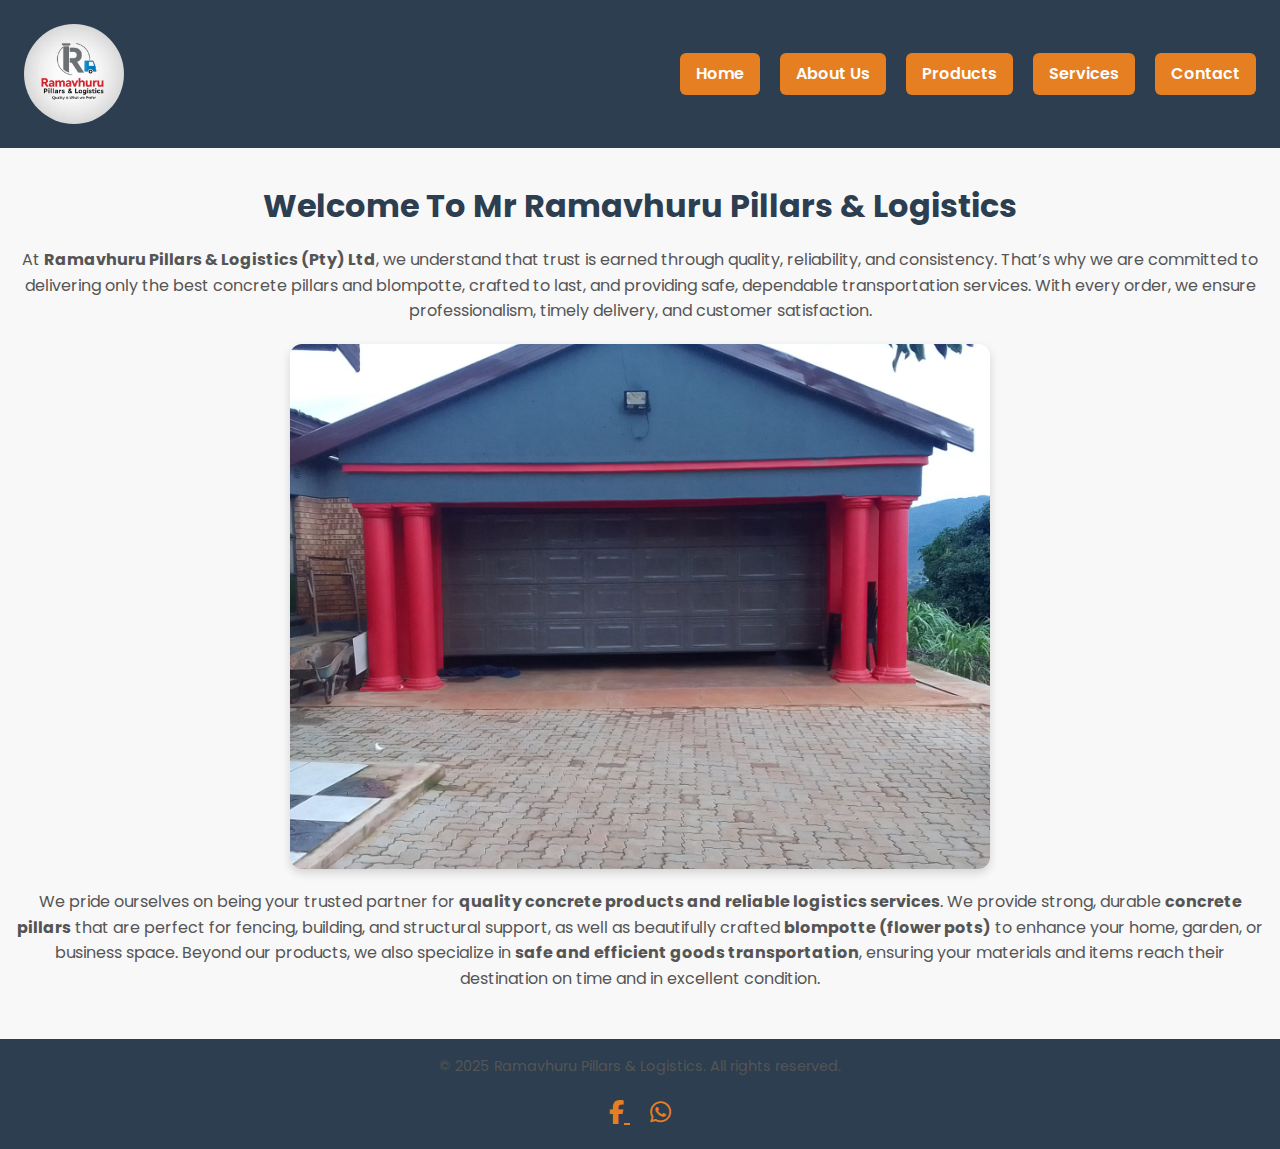
<file: indext.html>
<!DOCTYPE html>
<html lang="en">
<head>
    <meta charset="UTF-8">
    <meta name="viewport" content="width=device-width, initial-scale=1.0">
    <title>Mr Ramavhuru Pillars & Logistics</title>
     <link rel="stylesheet" href="./css/styles.css">
    <link rel="stylesheet" href="https://cdnjs.cloudflare.com/ajax/libs/font-awesome/6.4.0/css/all.min.css">
</head>
<body>
    <!-- Header with Logo -->
    <header>
        <img src="./assests/Logo.jfif" alt="Ramavhuru logo" class="logo"><br/>
        <!-- Navigation -->
        <nav>
            <a href="./indext.html">Home</a> 
            <a href="./pages/About.html">About Us</a> 
            <a href="./pages/products.html">Products</a> 
            <a href="./pages/services.html">Services</a> 
            <a href="./pages/contact.html">Contact</a>
        </nav>
    </header>

    <!-- Main Content -->
    <main>
        <h1>Welcome To Mr Ramavhuru Pillars & Logistics</h1>
        
        <p>
            At <strong>Ramavhuru Pillars & Logistics (Pty) Ltd</strong>, we understand that trust is earned through quality, reliability, and consistency. 
            That’s why we are committed to delivering only the best concrete pillars and blompotte, crafted to last, and providing safe, dependable transportation services. 
            With every order, we ensure professionalism, timely delivery, and customer satisfaction.
        </p>

        <img src="./assests/Main.jfif" alt="Main  Products" class="main-image">

        <p>
            We pride ourselves on being your trusted partner for <b>quality concrete products and reliable logistics services</b>. 
            We provide strong, durable <b>concrete pillars</b> that are perfect for fencing, building, and structural support, 
            as well as beautifully crafted <b>blompotte (flower pots)</b> to enhance your home, garden, or business space. 
            Beyond our products, we also specialize in <b>safe and efficient goods transportation</b>, ensuring your materials and items reach their destination on time and in excellent condition. 
        </p>
    </main>

    <!-- Footer -->
    <footer>
        <p>&copy; 2025 Ramavhuru Pillars & Logistics. All rights reserved.</p>
       <div class="social-footer">
  <!-- Facebook -->
  <a href="https://www.facebook.com/Funanani.Ramavhuru" target="_blank">
    <i class="fab fa-facebook-f"></i>
  </a>

  <!-- WhatsApp -->
  <a href="https://wa.me/27711161134" target="_blank">
    <i class="fab fa-whatsapp"></i>
  </a>
</div>
    </footer>
</body>
</html>
</file>
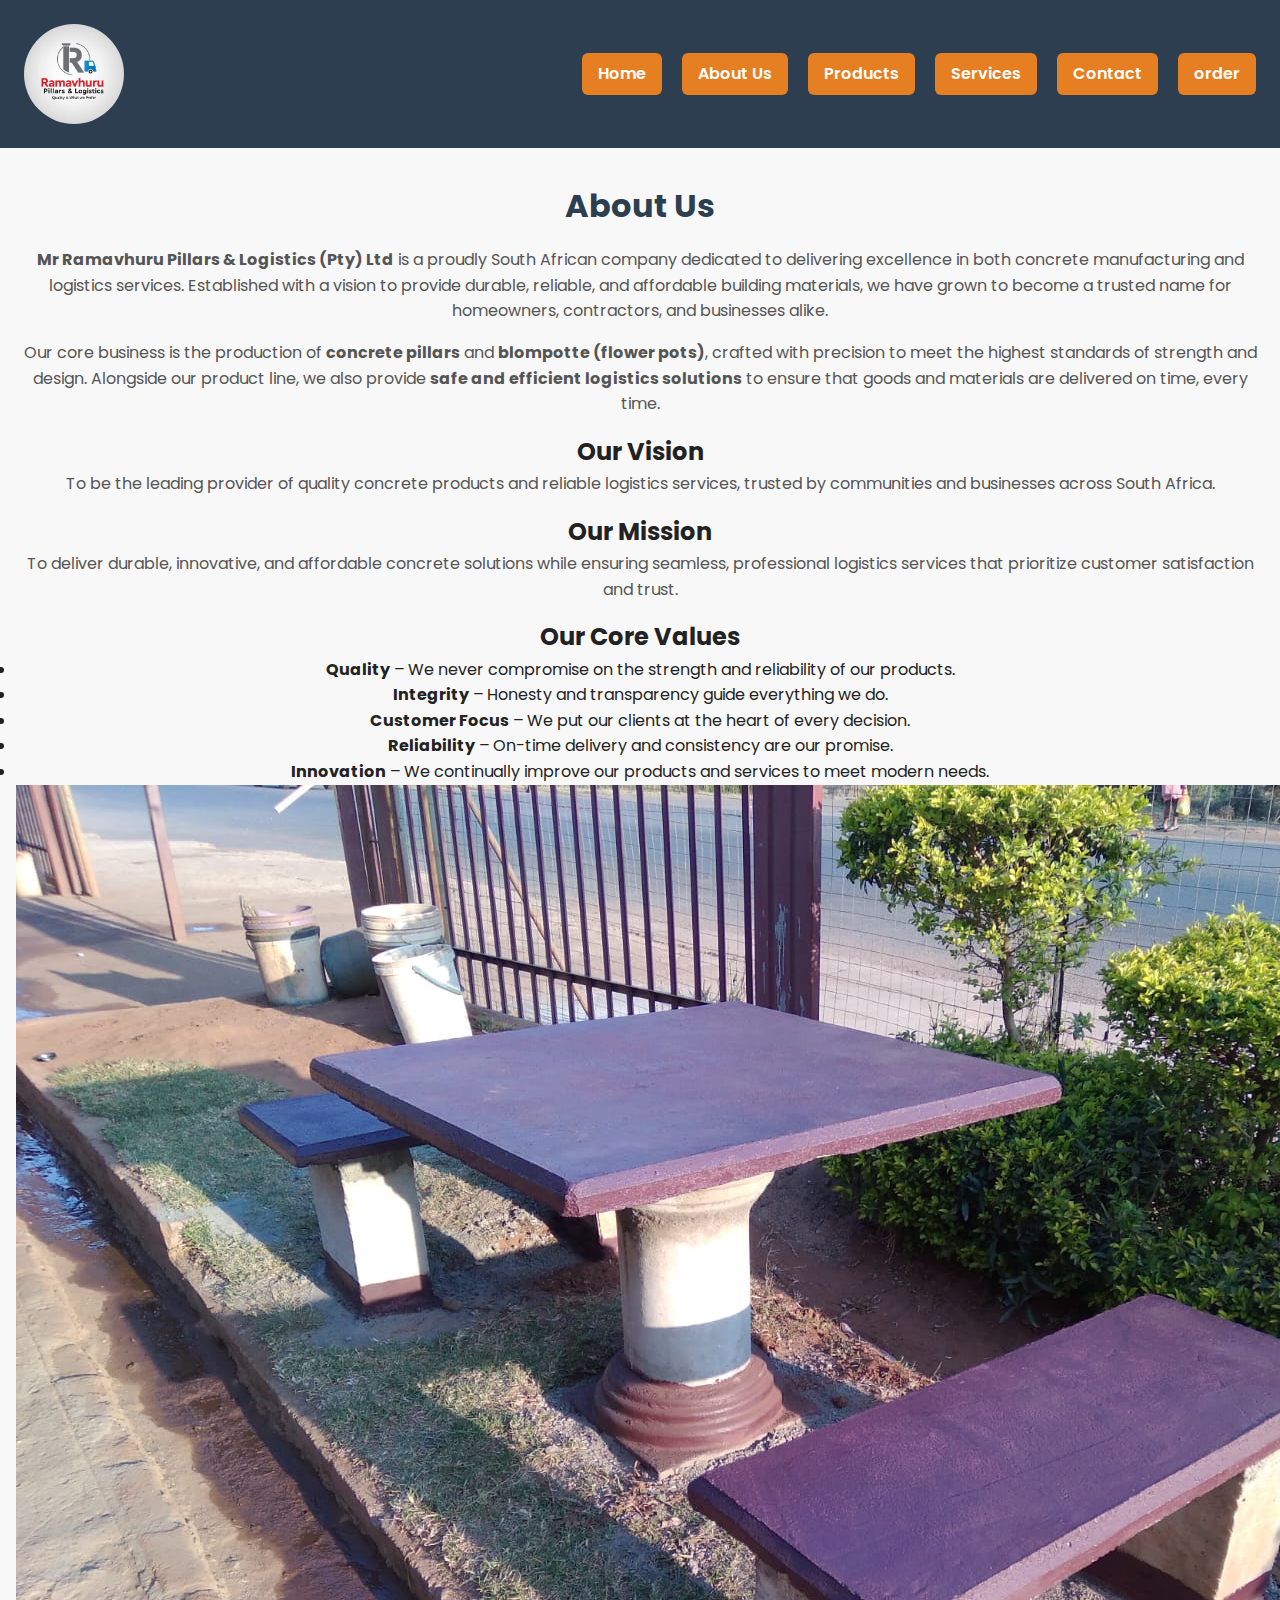
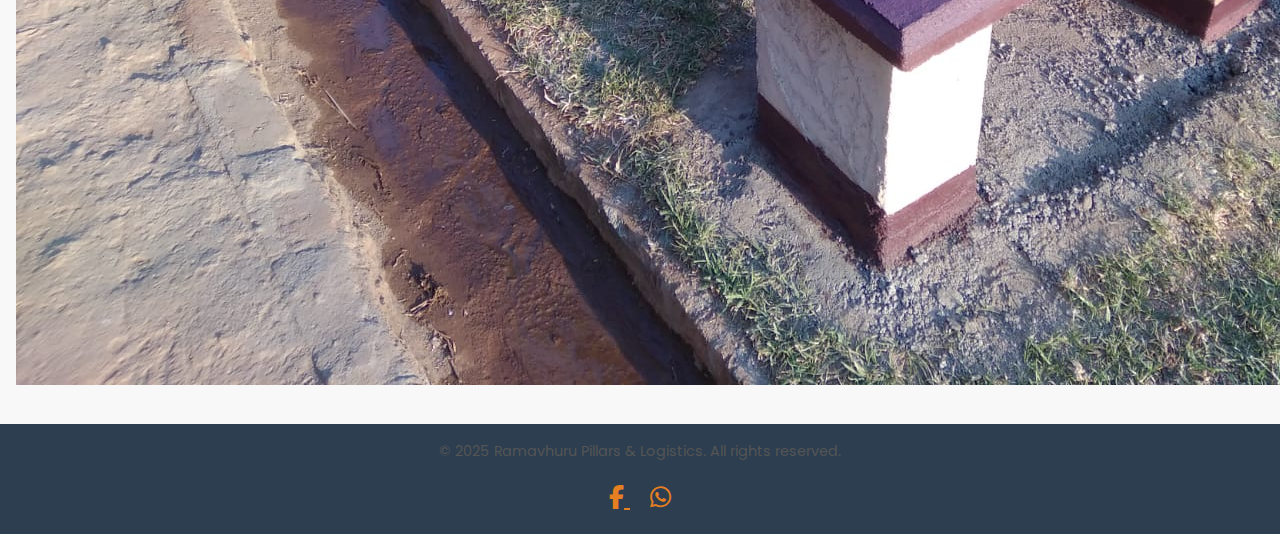
<file: pages/About.html>
<!DOCTYPE html>
<html lang="en">
<head>
    <meta charset="UTF-8">
    <meta name="viewport" content="width=device-width, initial-scale=1.0">
    <title>About Us - Mr Ramavhuru Pillars & Logistics</title>
     <link rel="stylesheet" href="../css/styles.css">
   <link rel="stylesheet" href="https://cdnjs.cloudflare.com/ajax/libs/font-awesome/6.4.0/css/all.min.css">

</head>
<script src="../JS/script.js"></script>
<body>
    <!-- Header with Logo -->
    <header>
        <img src="../assests/Logo.jfif" alt="Ramavhuru logo" class="logo"><br/>

  <!-- Navigation -->
       <nav>
          <a href="../index.html">Home</a>
          <a href="./About.html">About Us</a>
          <a href="./products.html">Products</a>
          <a href="./services.html">Services</a>
          <a href="./contact.html">Contact</a>
          <a href="./order.html">order</a>
        </nav>
    </header>

    <!-- Main Content -->
    <main>
        <h1>About Us</h1>

        <p>
            <strong>Mr Ramavhuru Pillars & Logistics (Pty) Ltd</strong> is a proudly South African company dedicated to delivering 
            excellence in both concrete manufacturing and logistics services. Established with a vision to provide durable, reliable, 
            and affordable building materials, we have grown to become a trusted name for homeowners, contractors, and businesses alike.
        </p>

        <p>
            Our core business is the production of <b>concrete pillars</b> and <b>blompotte (flower pots)</b>, crafted with precision to 
            meet the highest standards of strength and design. Alongside our product line, we also provide <b>safe and efficient logistics solutions</b> 
            to ensure that goods and materials are delivered on time, every time.
        </p>

        <h2>Our Vision</h2>
        <p>
            To be the leading provider of quality concrete products and reliable logistics services, trusted by communities 
            and businesses across South Africa.
        </p>

        <h2>Our Mission</h2>
        <p>
            To deliver durable, innovative, and affordable concrete solutions while ensuring seamless, professional logistics services 
            that prioritize customer satisfaction and trust.
        </p>

        <h2>Our Core Values</h2>
        <ul>
            <li><b>Quality</b> – We never compromise on the strength and reliability of our products.</li>
            <li><b>Integrity</b> – Honesty and transparency guide everything we do.</li>
            <li><b>Customer Focus</b> – We put our clients at the heart of every decision.</li>
            <li><b>Reliability</b> – On-time delivery and consistency are our promise.</li>
            <li><b>Innovation</b> – We continually improve our products and services to meet modern needs.</li>
        </ul>

        <img src="../assests/p4.jfif" alt="Our Team at Work" class="Team">
    </main>

    <!-- Footer -->
    <footer>
        <p>&copy; 2025 Ramavhuru Pillars & Logistics. All rights reserved.</p>
     <div class="social-footer">
  <!-- Facebook -->
  <a href="https://www.facebook.com/Funanani.Ramavhuru" target="_blank">
    <i class="fab fa-facebook-f"></i>
  </a>

  <!-- WhatsApp -->
  <a href="https://wa.me/27711161134" target="_blank">
    <i class="fab fa-whatsapp"></i>
  </a>
</div>
    </footer>
</body>
</html>
</file>
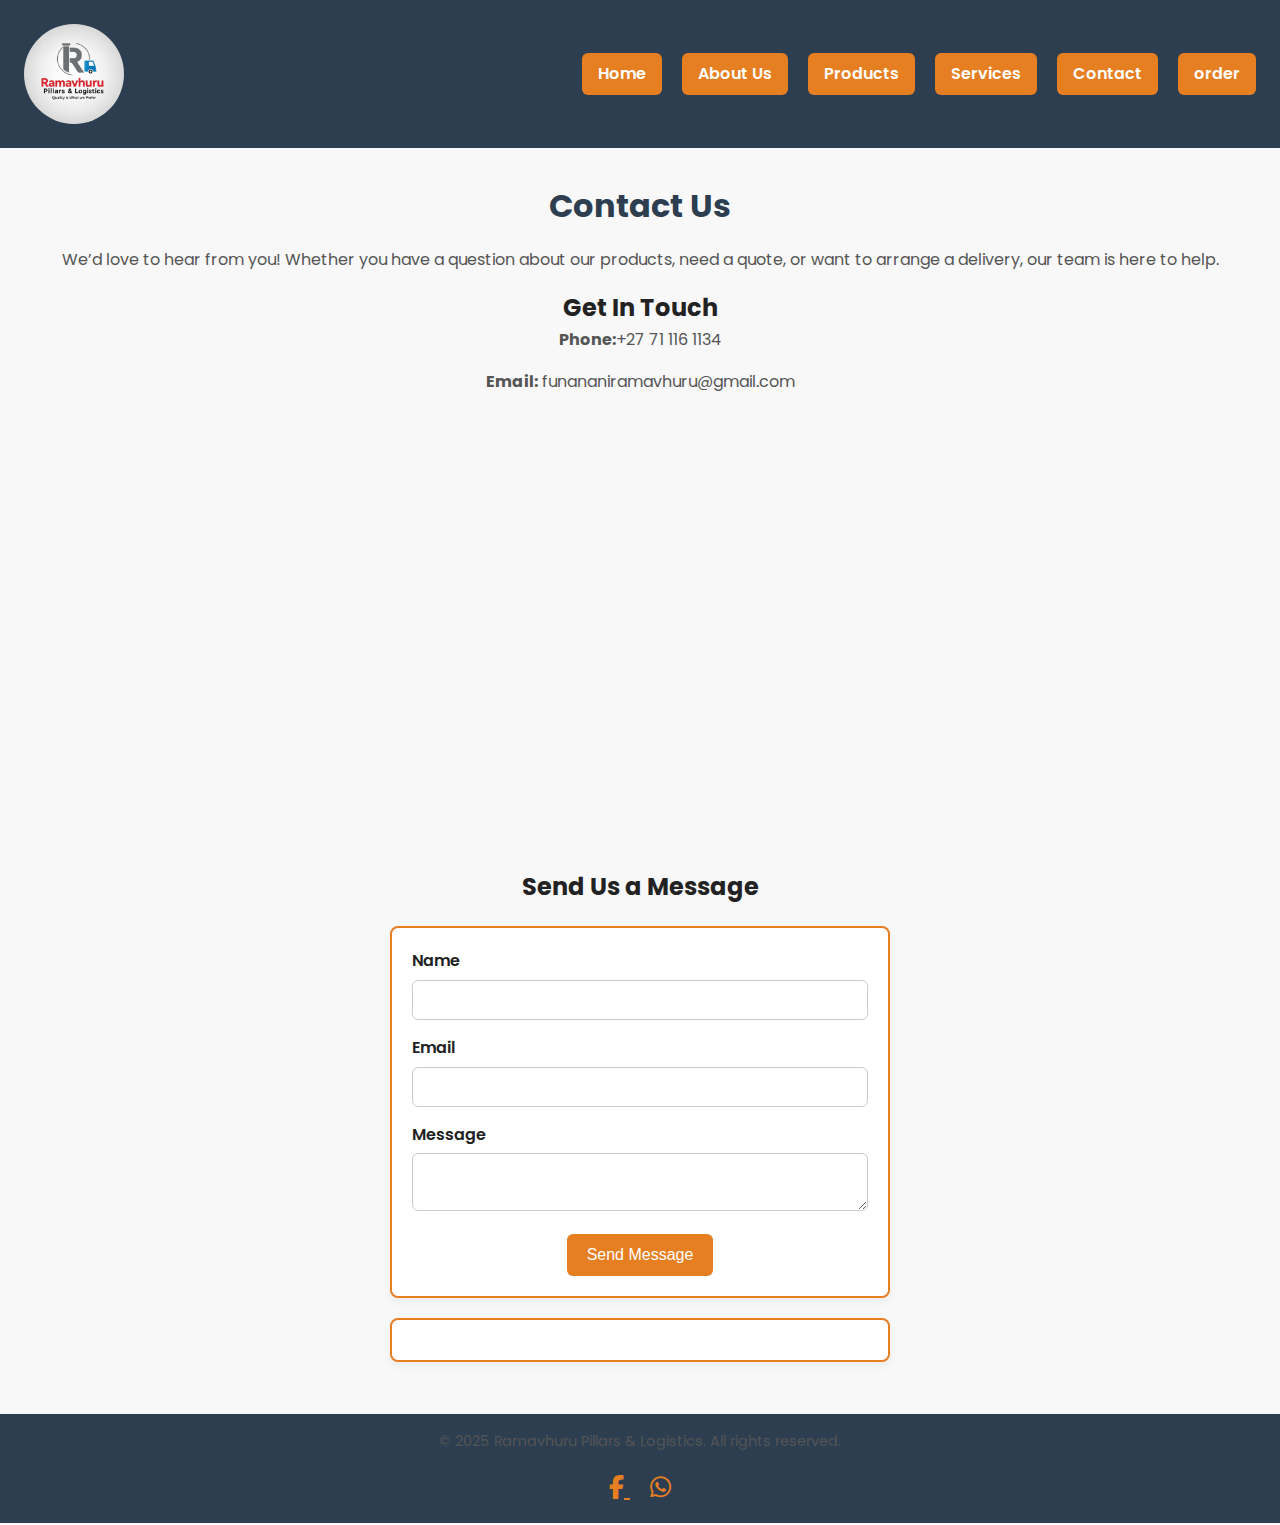
<file: pages/contact.html>
<!DOCTYPE html>
<html lang="en">
<head>
    <meta charset="UTF-8">
    <meta name="viewport" content="width=device-width, initial-scale=1.0">
    <title>Contact Us - Mr Ramavhuru Pillars & Logistics</title>
     <link rel="stylesheet" href="../css/styles.css">
  <link rel="stylesheet" href="https://cdnjs.cloudflare.com/ajax/libs/font-awesome/6.4.0/css/all.min.css">

</head>
<script src="../JS/script.js"></script>
<body>
   <header>
        <!-- Logo -->
        <img src="../assests/Logo.jfif" alt="Ramavhuru logo" class="logo"><br/>

         <!-- Navigation -->
      <nav>
          <a href="../index.html">Home</a>
          <a href="./About.html">About Us</a>
          <a href="./products.html">Products</a>
          <a href="./services.html">Services</a>
          <a href="./contact.html">Contact</a>
          <a href="./order.html">order</a>
        </nav>
   </header>

   <main>
       <h1>Contact Us</h1>
       <p>
         We’d love to hear from you! Whether you have a question about our products, need a quote, 
         or want to arrange a delivery, our team is here to help.
       </p>

       <section>
           <h2>Get In Touch</h2>
           <p><b>Phone:</b>+27 71 116 1134 </p>
           <p><b>Email:</b> funananiramavhuru@gmail.com</p>
           <!--Address-->
           <iframe src="https://www.google.com/maps/embed?pb=!1m14!1m12!1m3!1d1837.730350527823!2d30.174294091510923!3d-22.896372237179516!2m3!1f0!2f0!3f0!3m2!1i1024!2i768!4f13.1!5e0!3m2!1sen!2sza!4v1758894042293!5m2!1sen!2sza" width="600" height="450" style="border:0;" allowfullscreen="" loading="lazy" referrerpolicy="no-referrer-when-downgrade"></iframe>
       </section>

       <section>
           <h2>Send Us a Message</h2>
          <form id="contact-form">
  <label>Name</label>
  <input type="text" name="name" required>

  <label>Email</label>
  <input type="email" name="email" required>

  <label>Message</label>
  <textarea name="message" required></textarea>

  <button type="submit">Send Message</button>
</form>

<p id="form-status"></p>
<form action="https://formsubmit.co/YOUR_EMAIL@example.com" method="POST">

       </section>
   </main>

   <footer>
       <p>&copy; 2025 Ramavhuru Pillars & Logistics. All rights reserved.</p>
  <div class="social-footer">
  <!-- Facebook -->
  <a href="https://www.facebook.com/Funanani.Ramavhuru" target="_blank">
    <i class="fab fa-facebook-f"></i>
  </a>

  <!-- WhatsApp -->
  <a href="https://wa.me/27711161134" target="_blank">
    <i class="fab fa-whatsapp"></i>
  </a>
</div>
   </footer>
</body>
</html>
</file>
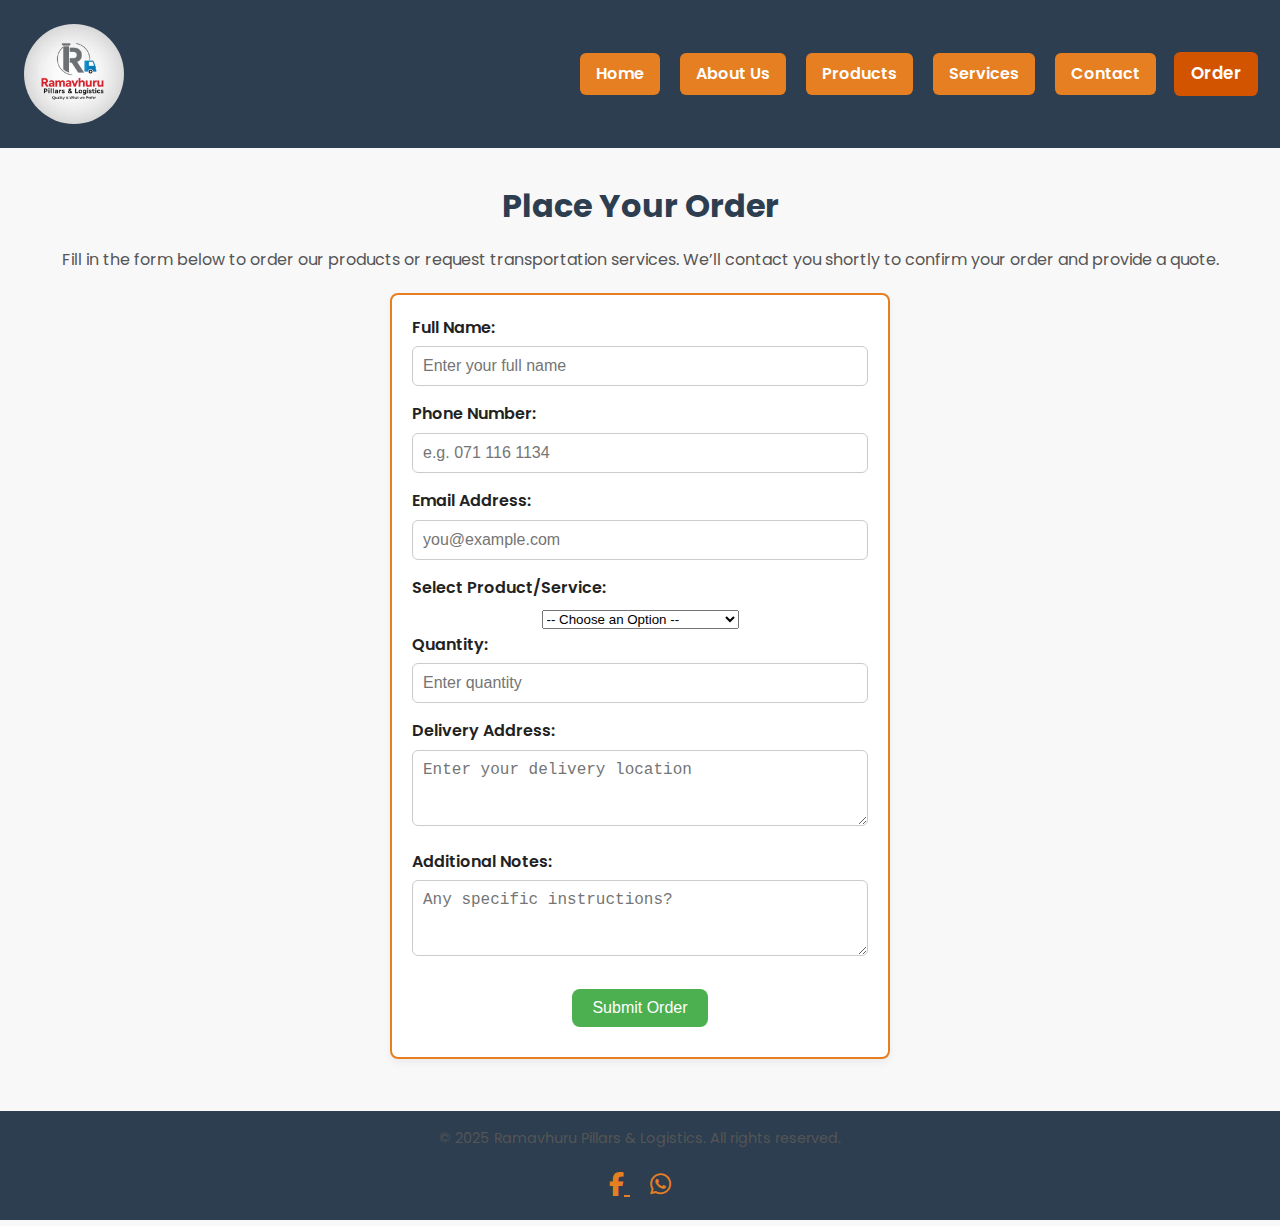
<file: pages/order.html>
<!DOCTYPE html>
<html lang="en">
<head>
  <meta charset="UTF-8" />
  <meta name="viewport" content="width=device-width, initial-scale=1.0" />
  <title>Place an Order | Mr Ramavhuru Pillars & Logistics</title>
  <link rel="stylesheet" href="../css/styles.css" />
  <link
    rel="stylesheet"
    href="https://cdnjs.cloudflare.com/ajax/libs/font-awesome/6.4.0/css/all.min.css"
  />
</head>
<script src="../JS/script.js"></script>
<body>
  <!-- Header -->
  <header>
    <img src="../assests/Logo.jfif" alt="Ramavhuru Logo" class="logo" />
    <nav>
      <a href="../index.html">Home</a>
      <a href="./About.html">About Us</a>
      <a href="./products.html">Products</a>
      <a href="./services.html">Services</a>
      <a href="./contact.html">Contact</a>
      <a href="./order.html" class="active">Order</a>
    </nav>
  </header>

  <!-- Main -->
  <main>
    <section class="order-section">
      <h1>Place Your Order</h1>
      <p>
        Fill in the form below to order our products or request transportation
        services. We’ll contact you shortly to confirm your order and provide a quote.
      </p>

      <form id="orderForm" class="order-form">
        <div class="form-group">
          <label for="name">Full Name:</label>
          <input type="text" id="name" name="name" placeholder="Enter your full name" required />
        </div>

        <div class="form-group">
          <label for="phone">Phone Number:</label>
          <input type="tel" id="phone" name="phone" placeholder="e.g. 071 116 1134" required />
        </div>

        <div class="form-group">
          <label for="email">Email Address:</label>
          <input type="email" id="email" name="email" placeholder="you@example.com" required />
        </div>

        <div class="form-group">
          <label for="product">Select Product/Service:</label>
          <select id="product" name="product" required>
            <option value="">-- Choose an Option --</option>
            <option value="Pillars">Concrete Pillars</option>
            <option value="Blompotte">Blompotte (Flower Pots)</option>
            <option value="Transport">Logistics / Transport Services</option>
          </select>
        </div>

        <div class="form-group">
          <label for="quantity">Quantity:</label>
          <input type="number" id="quantity" name="quantity" min="1" placeholder="Enter quantity" required />
        </div>

        <div class="form-group">
          <label for="address">Delivery Address:</label>
          <textarea id="address" name="address" rows="3" placeholder="Enter your delivery location" required></textarea>
        </div>

        <div class="form-group">
          <label for="message">Additional Notes:</label>
          <textarea id="message" name="message" rows="3" placeholder="Any specific instructions?"></textarea>
        </div>

        <button type="submit" class="btn">Submit Order</button>
      </form>
    </section>
  </main>

  <!-- Footer -->
  <footer>
    <p>&copy; 2025 Ramavhuru Pillars & Logistics. All rights reserved.</p>
    <div class="social-footer">
      <a href="https://www.facebook.com/Funanani.Ramavhuru" target="_blank">
        <i class="fab fa-facebook-f"></i>
      </a>
      <a href="https://wa.me/27711161134" target="_blank">
        <i class="fab fa-whatsapp"></i>
      </a>
    </div>
  </footer>

  <!-- JS -->
  <script src="../JS/order.js"></script>
</body>
</html>
</file>
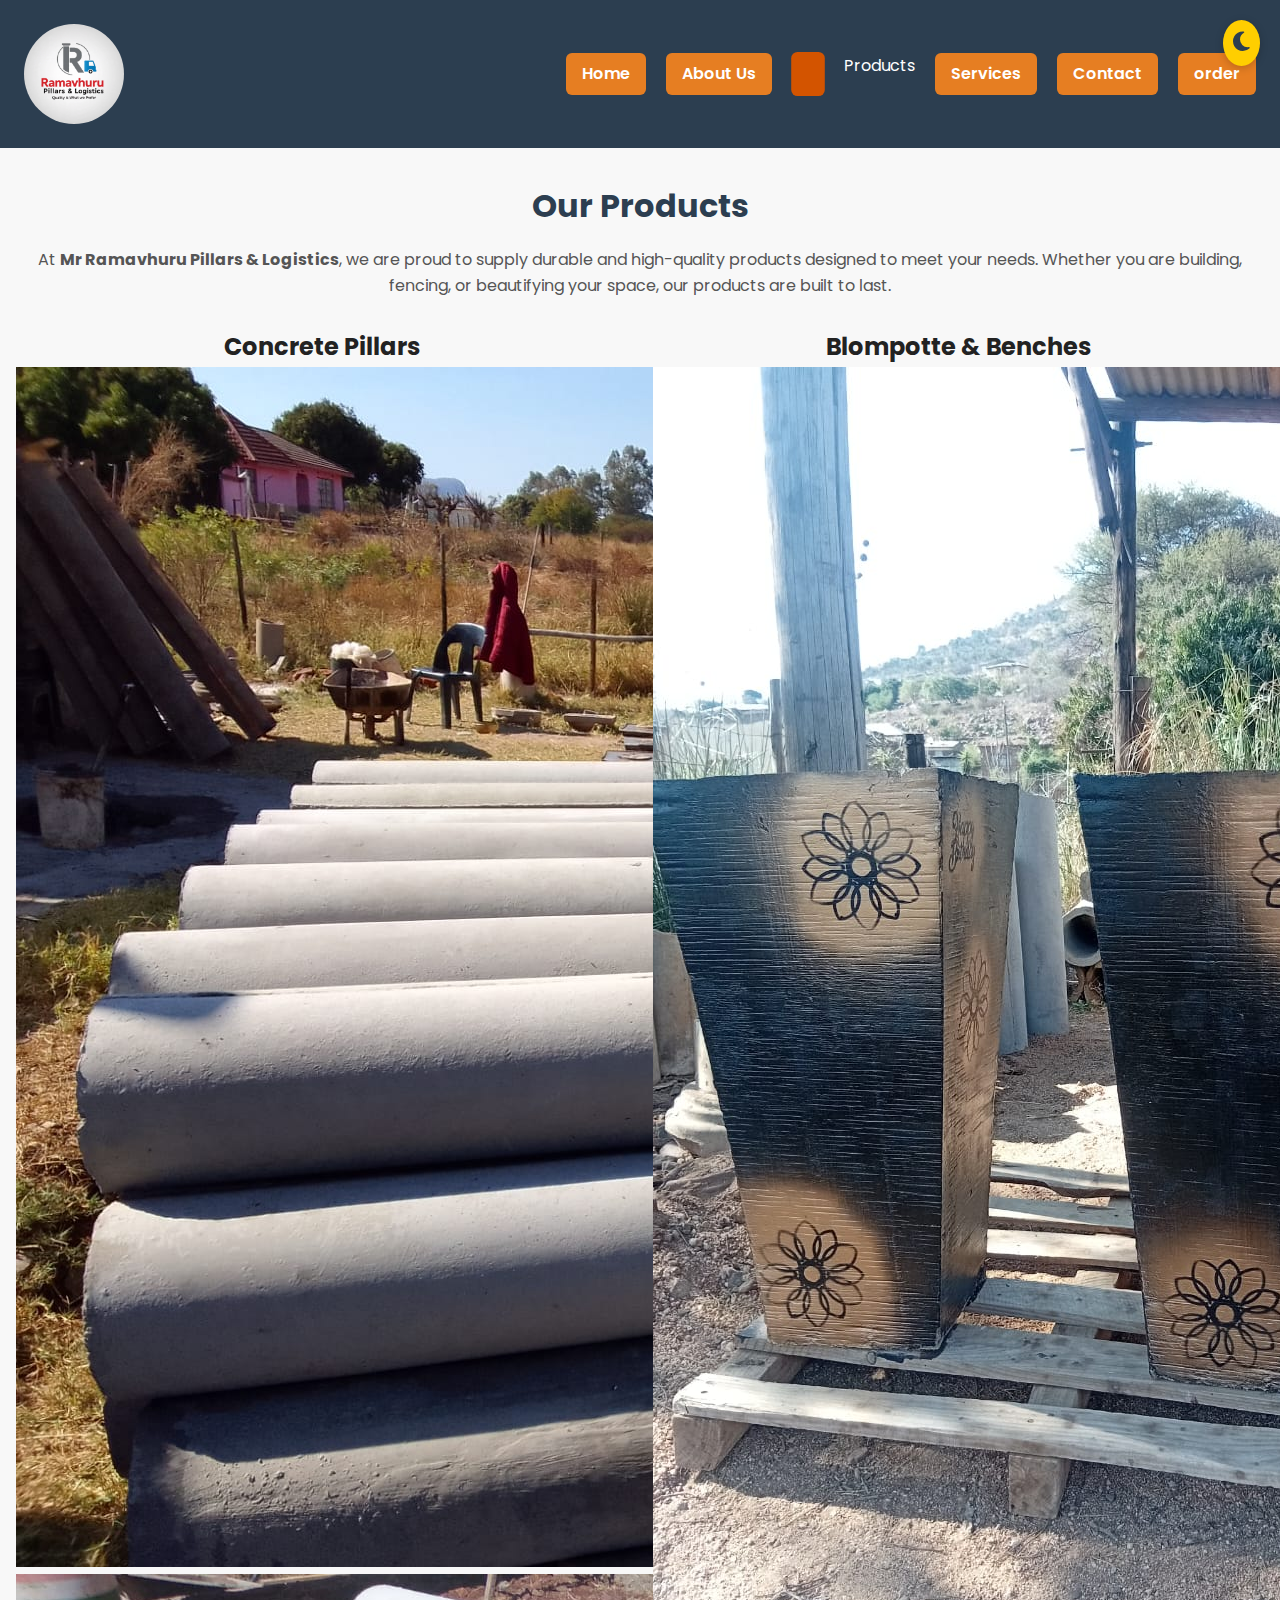
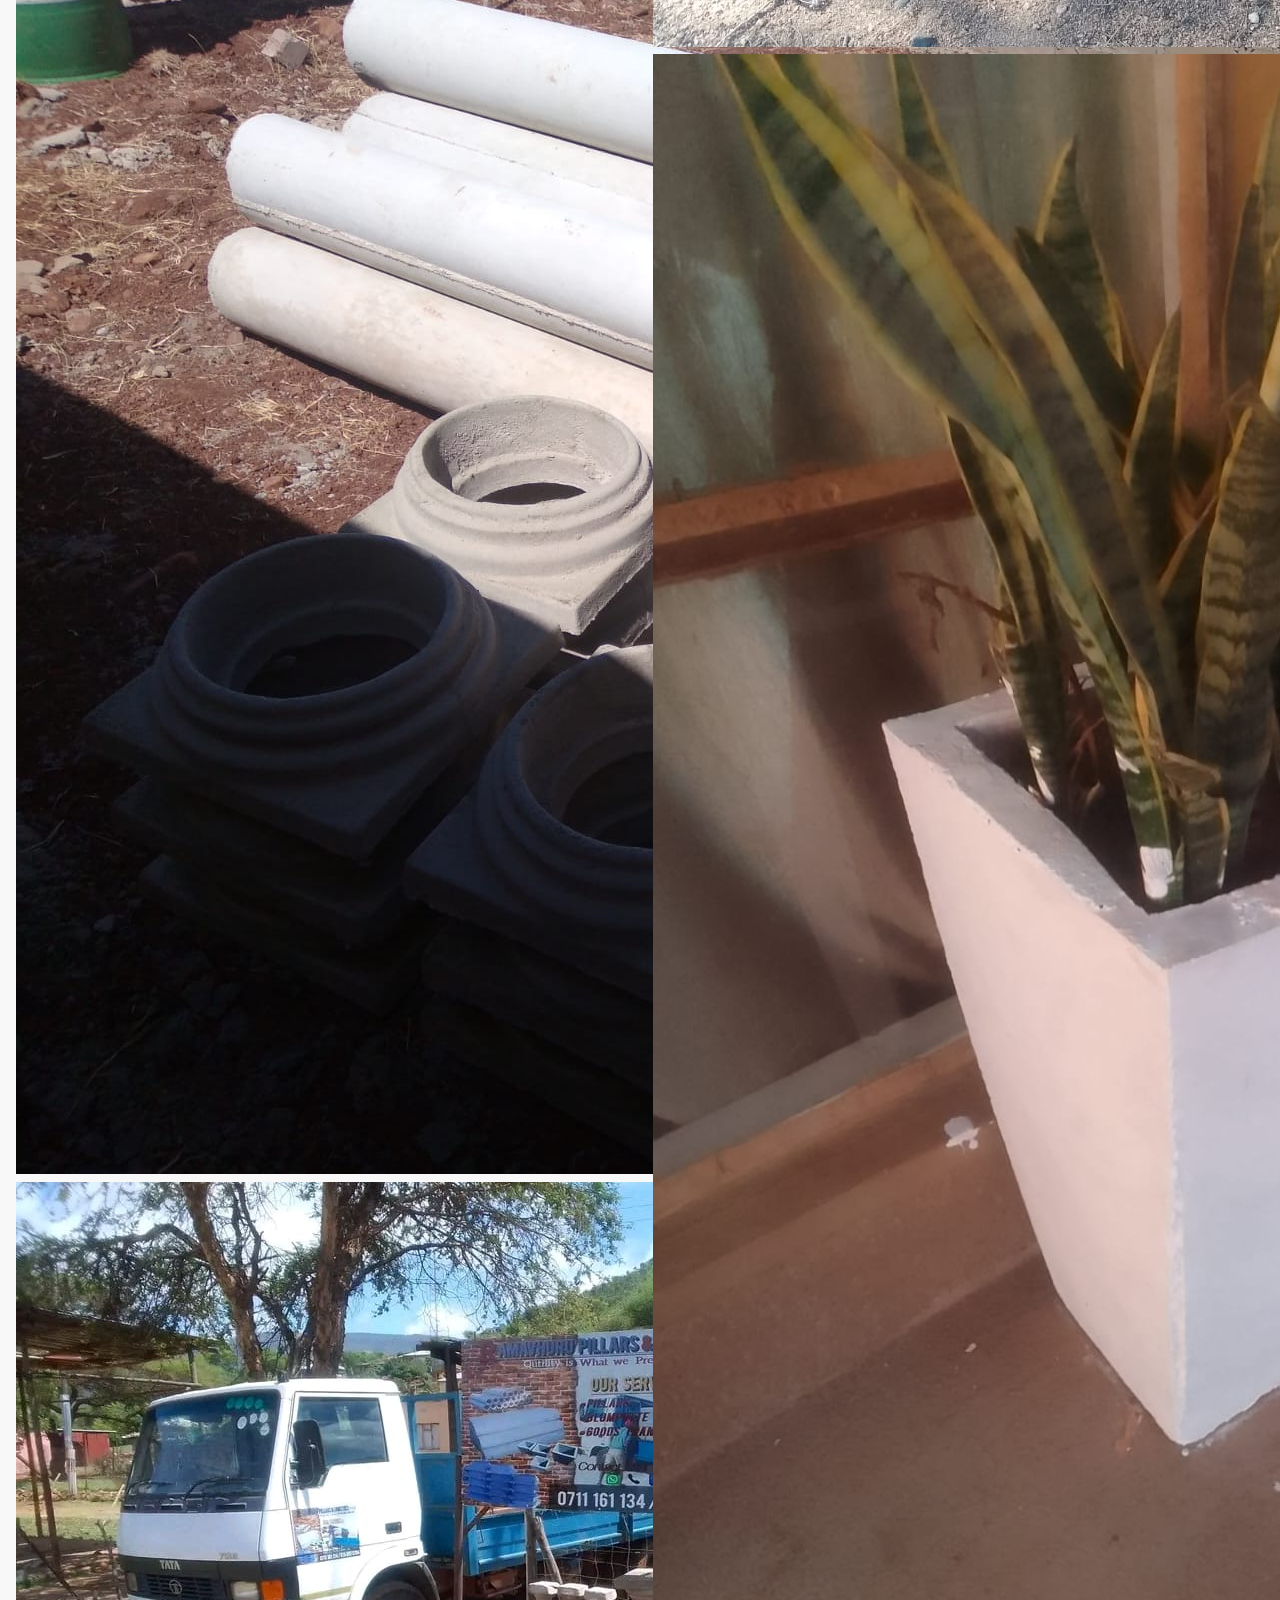
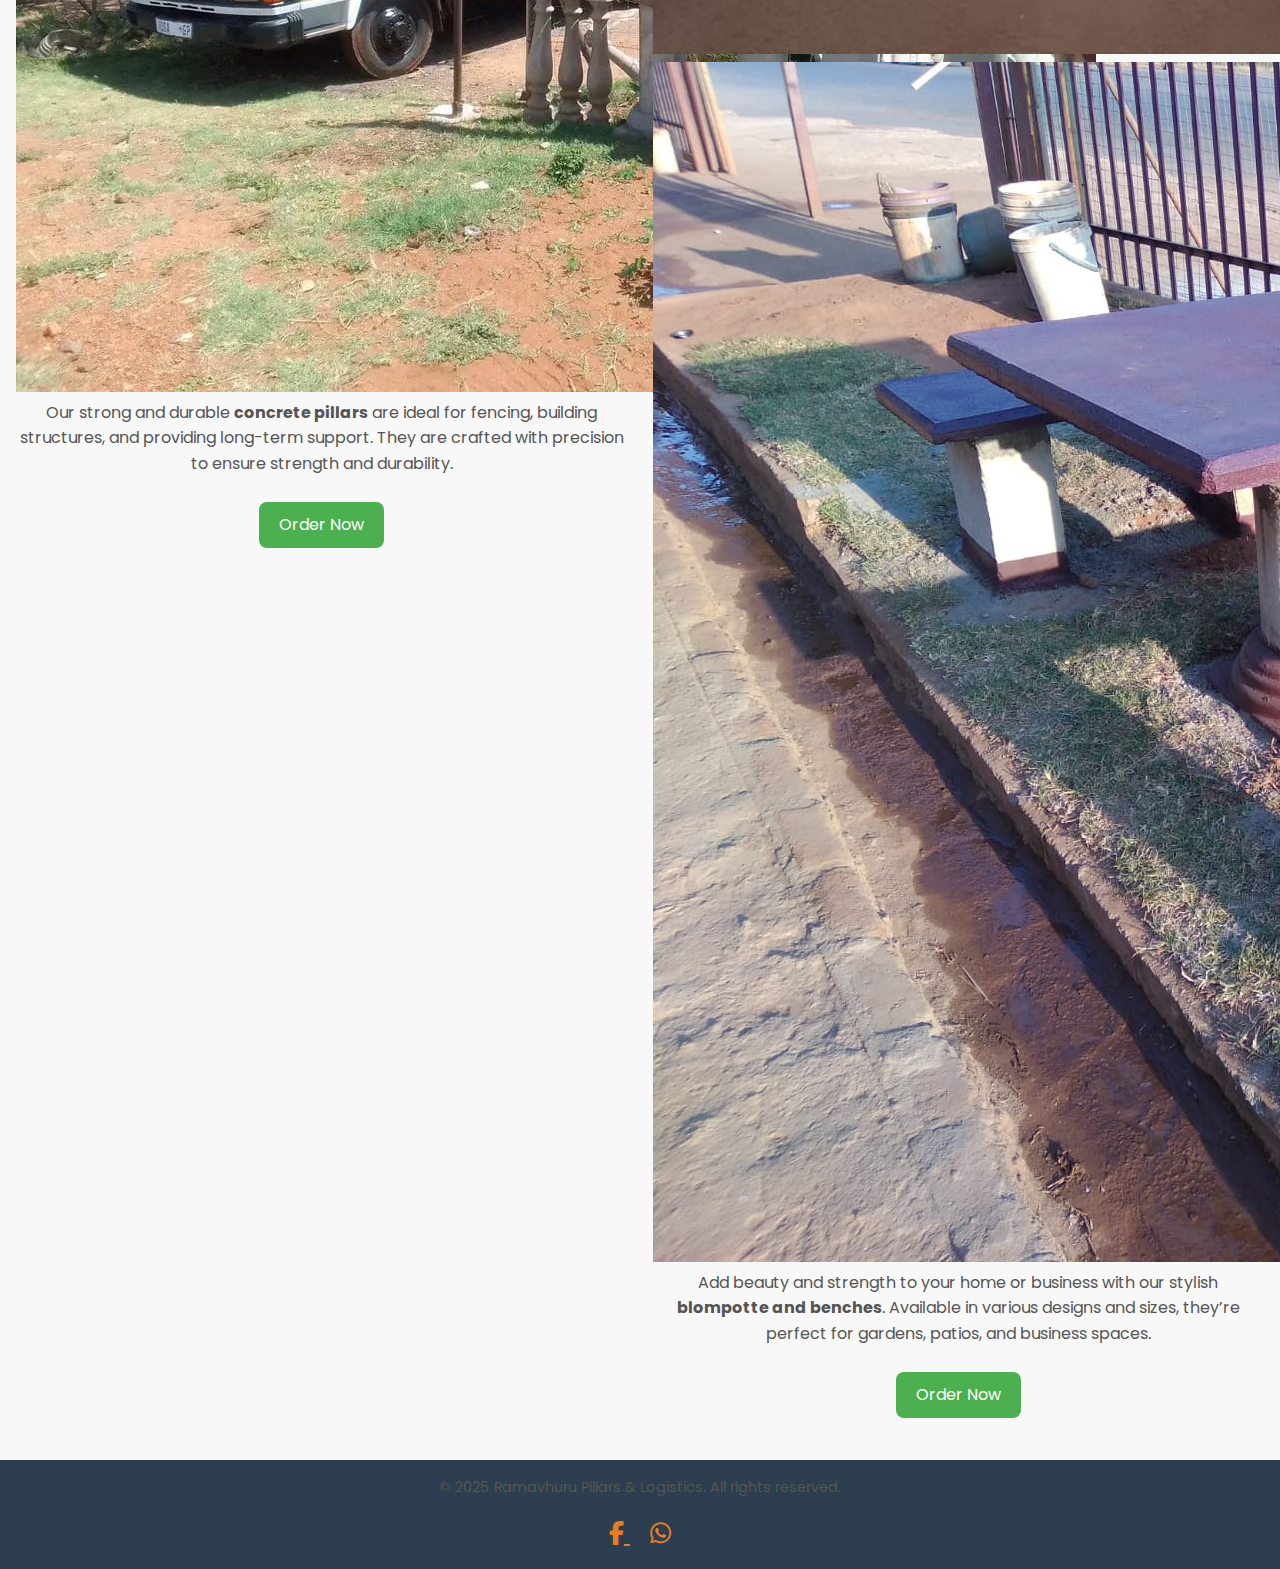
<file: pages/products.html>
<!DOCTYPE html>
<html lang="en">
<head>
    <meta charset="UTF-8">
    <meta name="viewport" content="width=device-width, initial-scale=1.0">
    <title>Our Products - Mr Ramavhuru Pillars & Logistics</title>
    <link rel="stylesheet" href="../css/styles.css">
     <link rel="stylesheet" href="https://cdnjs.cloudflare.com/ajax/libs/font-awesome/6.4.0/css/all.min.css">

</head>
<script src="../JS/script.js"></script>
<body>
   <header>
        <!-- Logo -->
        <img src="../assests/Logo.jfif" alt="Ramavhuru logo" class="logo"><br/>
        <!-- Navigation -->
        <nav>
            <a href="../index.html">Home</a>
            <a href="./About.html">About Us</a>
            <a href="./products.html" class="active"></a>Products</a>
            <a href="./services.html">Services</a>
            <a href="./contact.html">Contact</a>
            <a href="./order.html">order</a>
        </nav>
   </header>

<!-- Dark Mode Button -->
    <button id="darkModeToggle" class="dark-toggle">
      <i class="fas fa-moon"></i>
    </button>
  </header>

  <!-- Main Content -->
  <main>
    <section class="intro">
      <h1>Our Products</h1>
      <p>
        At <strong>Mr Ramavhuru Pillars & Logistics</strong>, we are proud to supply 
        durable and high-quality products designed to meet your needs. Whether you are 
        building, fencing, or beautifying your space, our products are built to last.
      </p>
    </section>

    <section class="product-grid">
      <!-- Product Card 1 -->
      <div class="product-card">
        <h2>Concrete Pillars</h2>
        <div class="product-images">
          <img src="../assests/p7.jfif" alt="Concrete Pillars">
          <img src="../assests/p3.jfif" alt="Concrete Pillar">
          <img src="../assests/2TR.jpg" alt="Concrete Short Pillars">
        </div>
        <p>
          Our strong and durable <b>concrete pillars</b> are ideal for fencing, 
          building structures, and providing long-term support. They are crafted 
          with precision to ensure strength and durability.
        </p>
        <a href="./order.html" class="btn">Order Now</a>
      </div>

      <!-- Product Card 2 -->
      <div class="product-card">
        <h2>Blompotte & Benches</h2>
        <div class="product-images">
          <img src="../assests/product1.jfif" alt="Concrete Flower Pots">
          <img src="../assests/p8.jfif" alt="Concrete Pots">
          <img src="../assests/p4.jfif" alt="Concrete Bench">
        </div>
        <p>
          Add beauty and strength to your home or business with our stylish 
          <b>blompotte and benches</b>. Available in various designs and sizes, 
          they’re perfect for gardens, patios, and business spaces.
        </p>
        <a href="./order.html" class="btn">Order Now</a>
      </div>
    </section>
  </main>


   <footer>
       <p>&copy; 2025 Ramavhuru Pillars & Logistics. All rights reserved.</p>
    <div class="social-footer">
  <!-- Facebook -->
  <a href="https://www.facebook.com/Funanani.Ramavhuru" target="_blank">
    <i class="fab fa-facebook-f"></i>
  </a>

  <!-- WhatsApp -->
  <a href="https://wa.me/27711161134" target="_blank">
    <i class="fab fa-whatsapp"></i>
  </a>
</div>
   </footer>
   <!-- JS -->
  <script src="../JS/script.js"></script>
</body>
</html>
</file>
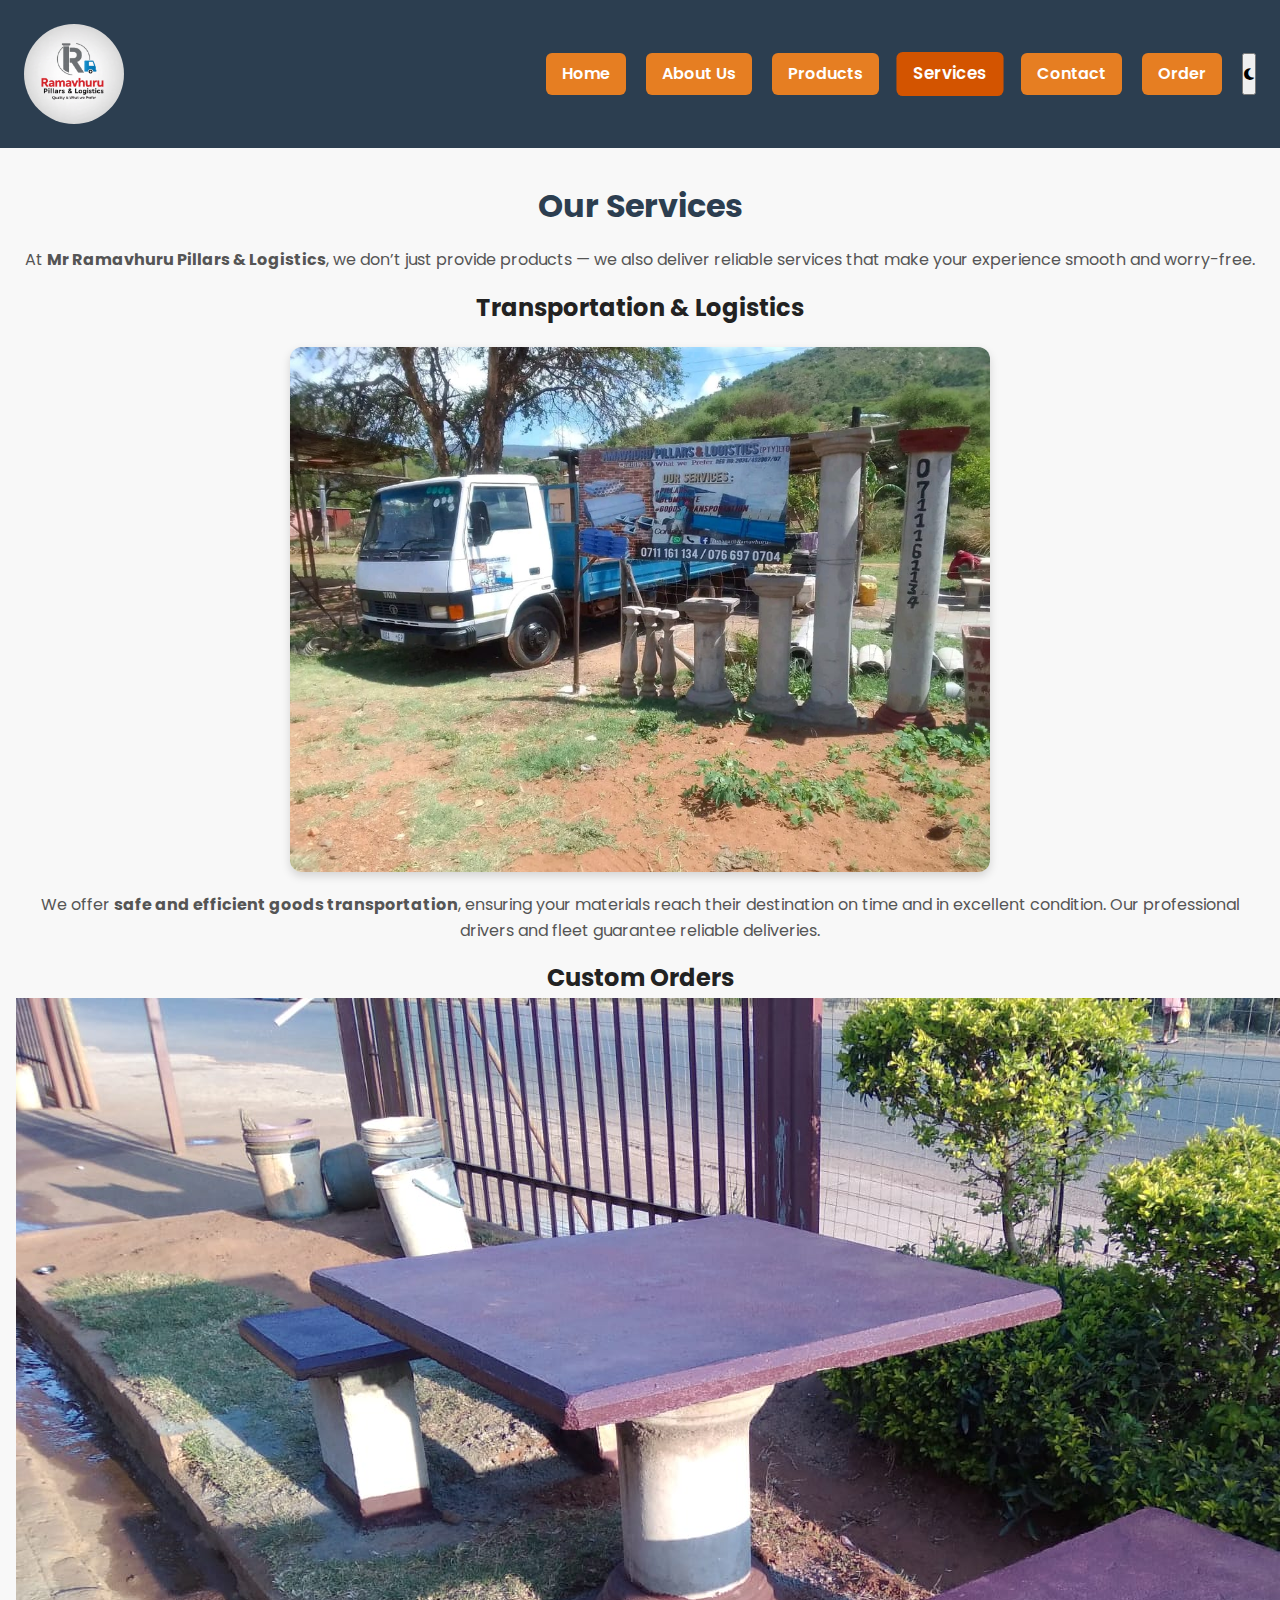
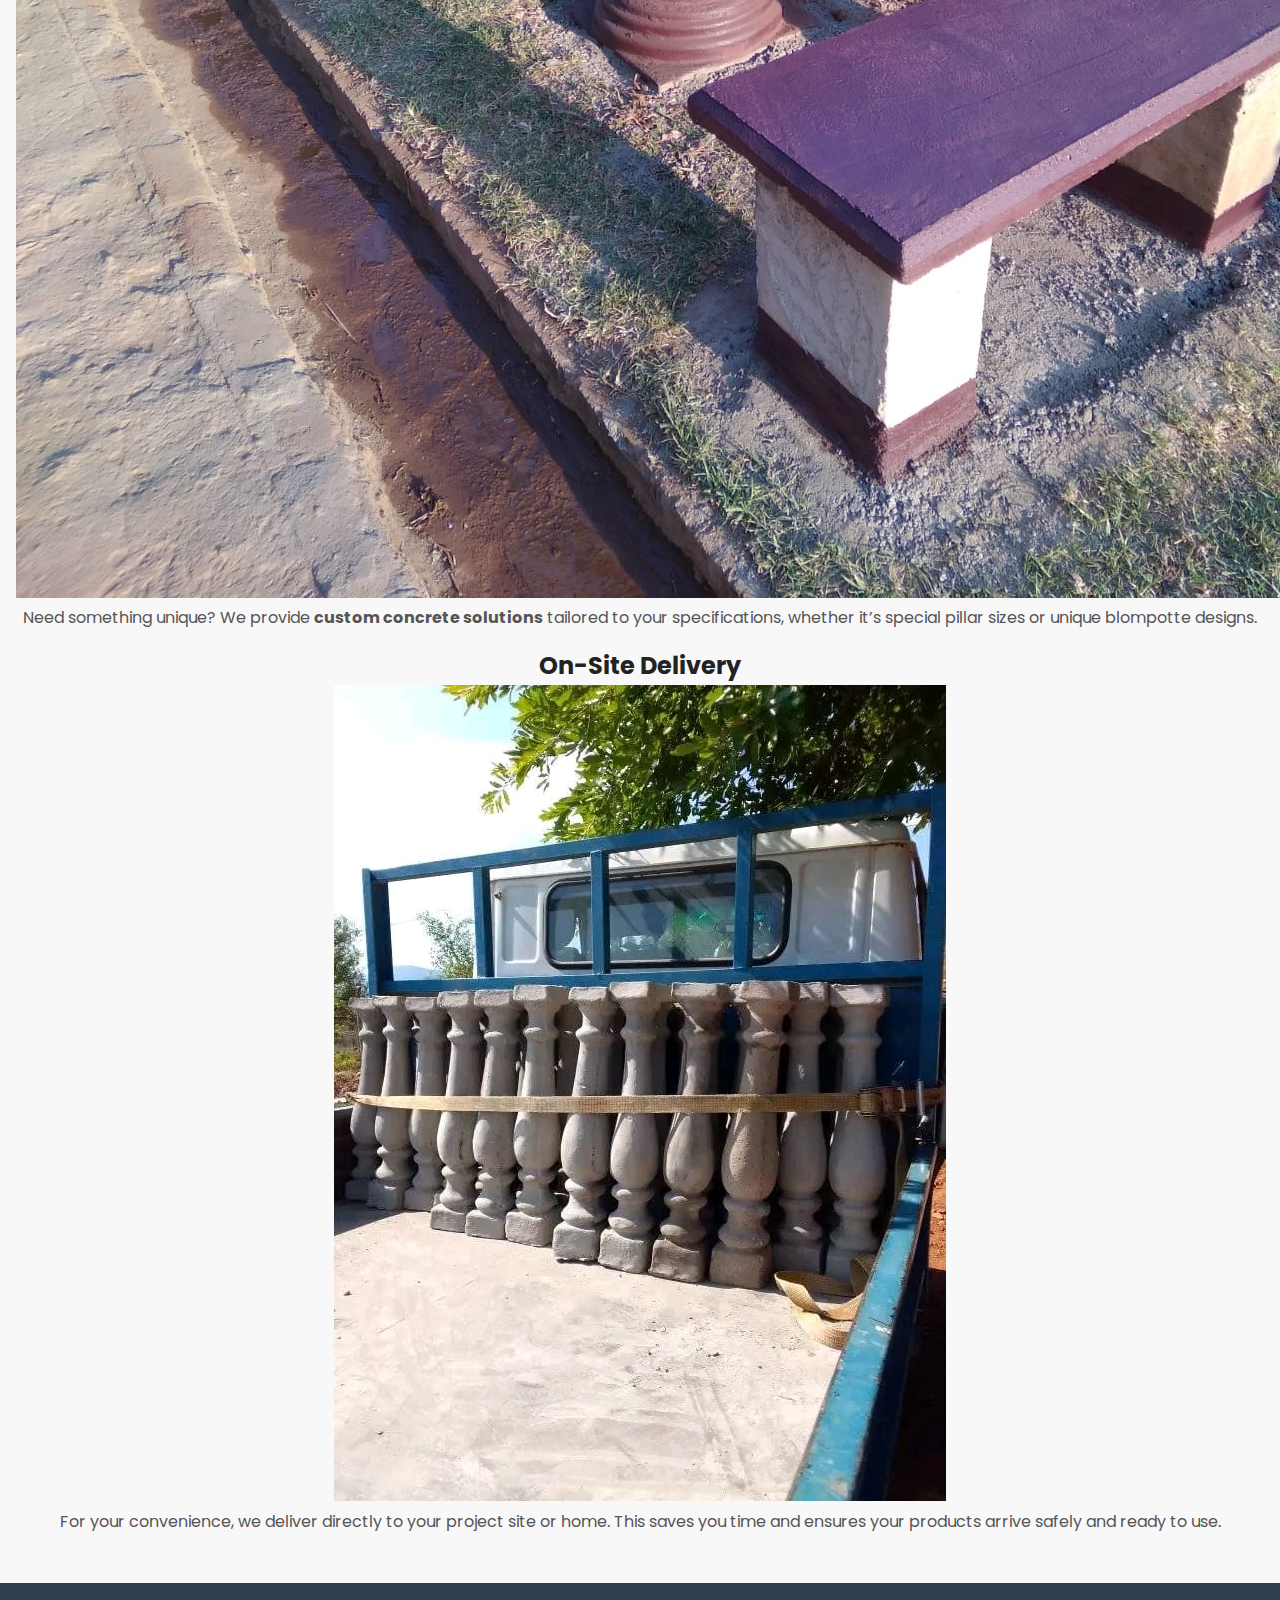
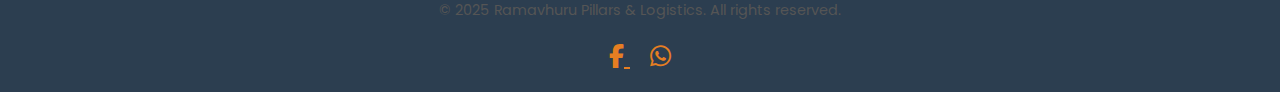
<file: pages/services.html>
<!DOCTYPE html>
<html lang="en">
<head>
  <meta charset="UTF-8">
  <meta name="viewport" content="width=device-width, initial-scale=1.0">
  <title>Our Services - Mr Ramavhuru Pillars & Logistics</title>
  <link rel="stylesheet" href="../css/styles.css">
  <link rel="stylesheet" href="https://cdnjs.cloudflare.com/ajax/libs/font-awesome/6.4.0/css/all.min.css">
</head>
<script src="../JS/script.js"></script>
<body>
  <header>
    <!-- Logo -->
    <img src="../assests/Logo.jfif" alt="Ramavhuru logo" class="logo"><br>

    <!-- Navigation -->
    <nav class="navbar">
      <a href="../index.html">Home</a>
      <a href="./About.html">About Us</a>
      <a href="./products.html">Products</a>
      <a href="./services.html" class="active">Services</a>
      <a href="./contact.html">Contact</a>
      <a href="./order.html">Order</a>
      <button id="dark-mode-toggle" class="dark-mode-btn">
        <i class="fas fa-moon"></i>
      </button>
    </nav>
  </header>

  <main>
    <h1>Our Services</h1>
    <p>
      At <strong>Mr Ramavhuru Pillars & Logistics</strong>, we don’t just provide products — we also deliver reliable services that make your experience smooth and worry-free.
    </p>

    <section>
      <h2>Transportation & Logistics</h2>
      <img src="../assests/2TR.jpg" alt="Logistics" class="main-image">
      <p>
        We offer <b>safe and efficient goods transportation</b>, ensuring your materials reach their destination on time and in excellent condition.
        Our professional drivers and fleet guarantee reliable deliveries.
      </p>
    </section>

    <section>
      <h2>Custom Orders</h2>
      <img src="../assests/p4.jfif" alt="Custom Concrete Work" class="custom-image">
      <p>
        Need something unique? We provide <b>custom concrete solutions</b> tailored to your specifications, whether it’s special pillar sizes or unique blompotte designs.
      </p>
    </section>

    <section>
      <h2>On-Site Delivery</h2>
      <img src="../assests/TRA.jpg" alt="On-site Delivery" class="delivery-image">
      <p>
        For your convenience, we deliver directly to your project site or home.
        This saves you time and ensures your products arrive safely and ready to use.
      </p>
    </section>
  </main>

  <footer>
    <p>&copy; 2025 Ramavhuru Pillars & Logistics. All rights reserved.</p>
    <div class="social-footer">
      <!-- Facebook -->
      <a href="https://www.facebook.com/Funanani.Ramavhuru" target="_blank">
        <i class="fab fa-facebook-f"></i>
      </a>

      <!-- WhatsApp -->
      <a href="https://wa.me/27711161134" target="_blank">
        <i class="fab fa-whatsapp"></i>
      </a>
    </div>
  </footer>

  <script src="../JS/script.js"></script>
</body>
</html>
</file>
<file: css/styles.css>
/* ====================================
   GLOBAL STYLES
==================================== */
@import url('https://fonts.googleapis.com/css2?family=Poppins:wght@400;600&display=swap');

* {
  margin: 0;
  padding: 0;
  box-sizing: border-box;
}

body {
  font-family: "Poppins", Arial, sans-serif;
  line-height: 1.6;
  background-color: #f8f8f8;
  color: #222;
  transition: background-color 0.4s, color 0.4s;
}

/* ====================================
   HEADER & NAVIGATION
==================================== */
header {
  background-color: #2c3e50;
  color: white;
  padding: 1.5rem;
  display: flex;
  align-items: center;
  justify-content: space-between;
  flex-wrap: wrap;
  position: relative;
}

.logo {
  width: 100px;
  border-radius: 50%;
}

nav {
  display: flex;
  gap: 20px;
  flex-wrap: wrap;
  justify-content: center;
}

nav a {
  color: white;
  text-decoration: none;
  font-weight: 600;
  background: #e67e22;
  padding: 8px 16px;
  border-radius: 6px;
  transition: background 0.3s ease, transform 0.3s ease;
}

nav a:hover,
nav a.active {
  background: #d35400;
  transform: scale(1.05);
}

/* HAMBURGER MENU (for small screens) */
.hamburger {
  display: none;
  background: none;
  border: none;
  color: white;
  font-size: 1.8rem;
  cursor: pointer;
}

@media (max-width: 768px) {
  nav {
    flex-direction: column;
    width: 100%;
    max-height: 0;
    overflow: hidden;
    transition: max-height 0.4s ease;
    background-color: #2c3e50;
  }

  nav.active {
    max-height: 300px;
    padding: 10px 0;
  }

  .hamburger {
    display: block;
  }
}

/* ====================================
   MAIN CONTENT
==================================== */
main {
  padding: 2rem 1rem;
  text-align: center;
}

h1 {
  color: #2c3e50;
  margin-bottom: 1rem;
}

p {
  margin-bottom: 1rem;
  color: #555;
}

.main-image {
  width: 90%;
  max-width: 700px;
  border-radius: 12px;
  margin: 20px auto;
  display: block;
  box-shadow: 0 4px 10px rgba(0,0,0,0.15);
}

/* ====================================
   PRODUCT CARDS
==================================== */
.product-section {
  padding: 40px 20px;
}

.product-grid {
  display: grid;
  grid-template-columns: repeat(auto-fit, minmax(280px, 1fr));
  gap: 25px;
  margin-top: 30px;
}

.card {
  background: white;
  border-radius: 12px;
  box-shadow: 0 4px 10px rgba(0,0,0,0.1);
  padding: 1rem;
  text-align: center;
  transition: transform 0.4s ease, box-shadow 0.4s ease;
  opacity: 0;
  transform: translateY(40px);
}

/* Slide-in animation when visible */
.card.show {
  opacity: 1;
  transform: translateY(0);
}

.card:hover {
  transform: translateY(-8px);
  box-shadow: 0 6px 15px rgba(0,0,0,0.15);
}

.card img {
  width: 100%;
  height: 200px;
  object-fit: cover;
  border-radius: 8px;
  margin-bottom: 1rem;
}

.card h3 {
  color: #e67e22;
  margin-bottom: 8px;
}

.card p {
  font-size: 0.95rem;
  color: #555;
}

/* ====================================
   BUTTONS
==================================== */
.btn {
  display: inline-block;
  padding: 10px 20px;
  margin: 10px;
  background-color: #4CAF50;
  color: white;
  border-radius: 8px;
  text-decoration: none;
  transition: 0.3s;
}

.btn:hover {
  background-color: #388E3C;
}

.order-btn {
  background-color: #007bff;
}

.order-btn:hover {
  background-color: #0056b3;
}

/* ====================================
   CONTACT FORM
==================================== */
form {
  max-width: 500px;
  margin: 20px auto;
  padding: 20px;
  border: 2px solid #e67e22;
  border-radius: 8px;
  background-color: #fff;
  box-shadow: 0 4px 8px rgba(0,0,0,0.05);
}

form label {
  font-weight: 600;
  display: block;
  margin-bottom: 6px;
  text-align: left;
}

form input,
form textarea {
  width: 100%;
  padding: 10px;
  margin-bottom: 15px;
  border: 1px solid #ccc;
  border-radius: 6px;
  font-size: 1rem;
}

form button {
  background-color: #e67e22;
  color: white;
  padding: 12px 20px;
  border: none;
  border-radius: 6px;
  cursor: pointer;
  font-size: 1rem;
  transition: background 0.3s;
}

form button:hover {
  background-color: #d35400;
}

/* ====================================
   FOOTER
==================================== */
footer {
  background: #2c3e50;
  color: white;
  text-align: center;
  padding: 1rem;
  font-size: 0.9rem;
}

.social-footer {
  margin-top: 0.5rem;
}

.social-footer a {
  color: #e67e22;
  margin: 0 10px;
  font-size: 1.5rem;
  transition: color 0.3s;
}

.social-footer a:hover {
  color: #16a085;
}

/* ====================================
   DARK MODE
==================================== */
.dark-mode {
  background-color: #121212;
  color: #f5f5f5;
}

.dark-mode header,
.dark-mode footer {
  background-color: #1e1e1e;
}

.dark-mode .card {
  background: #1e1e1e;
  color: #f5f5f5;
  box-shadow: 0 4px 10px rgba(255,255,255,0.1);
}

/* Dark Mode Button */
.dark-toggle {
  position: fixed;
  top: 20px;
  right: 20px;
  background: #ffce00;
  border: none;
  color: #2c3e50;
  font-size: 1.4rem;
  cursor: pointer;
  border-radius: 50%;
  padding: 10px;
  z-index: 1000;
  box-shadow: 0 2px 8px rgba(0,0,0,0.2);
  transition: background-color 0.3s, transform 0.2s;
}

.dark-toggle:hover {
  background-color: #ffd633;
  transform: scale(1.1);
}

/* ====================================
   ANIMATED BACKGROUND
==================================== */
.animated-bg {
  position: fixed;
  top: 0;
  left: 0;
  width: 100%;
  height: 100%;
  z-index: -1;
  background: url('../assests/pillars-bg.png') center/cover no-repeat;
  animation: bgPulse 15s ease-in-out infinite alternate;
  opacity: 0.25;
  filter: blur(2px);
}

@keyframes bgPulse {
  0% {
    transform: scale(1);
    opacity: 0.2;
  }
  100% {
    transform: scale(1.05);
    opacity: 0.35;
  }
}

/* ====================================
   RESPONSIVE FIXES
==================================== */
@media (max-width: 600px) {
  header .logo {
    width: 80px;
  }
  main {
    padding: 1rem;
  }
}
</file>
